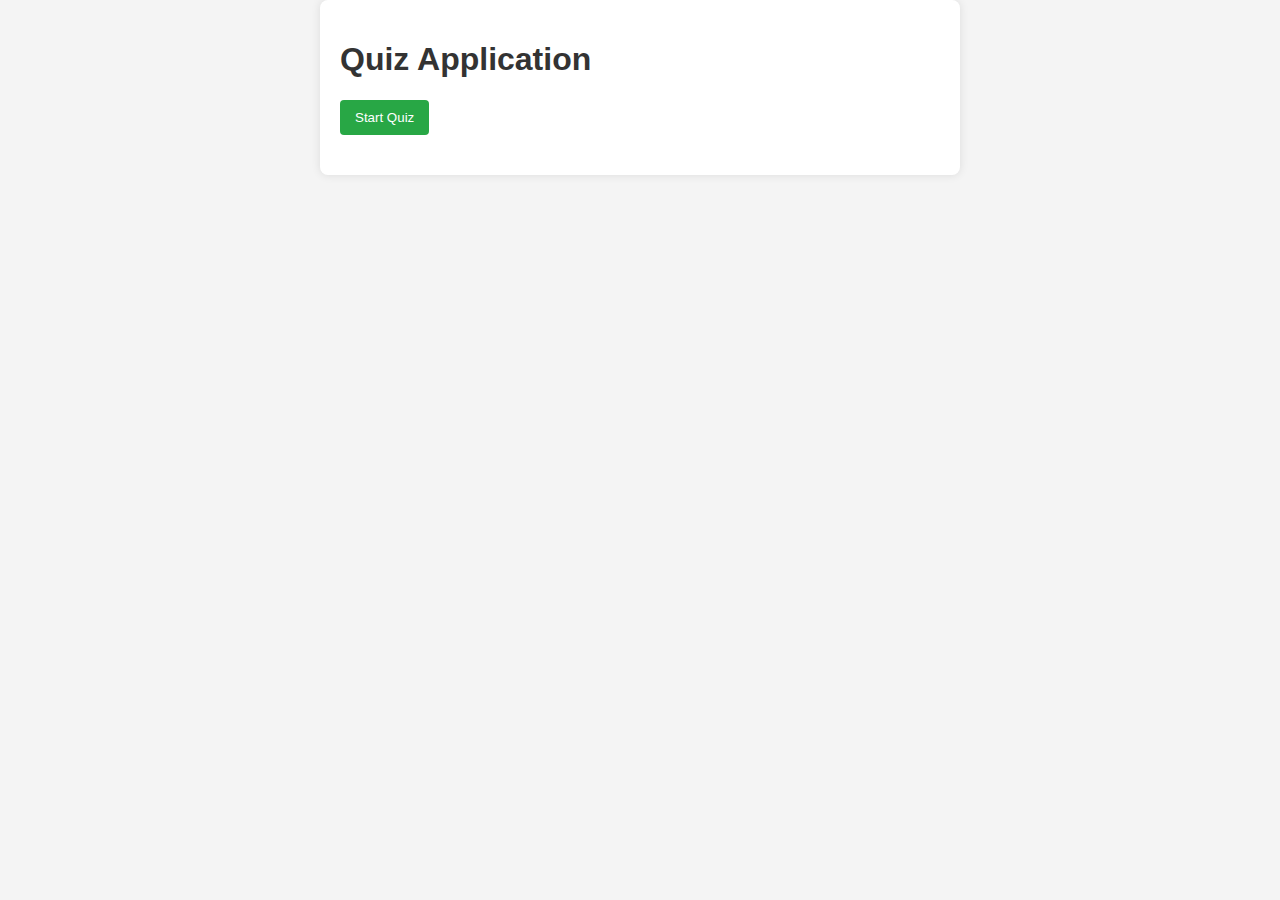
<file: index.html>
<!DOCTYPE html>
<html lang="en">
<head>
    <meta charset="UTF-8">
    <meta name="viewport" content="width=device-width, initial-scale=1.0">
    <link rel="stylesheet" href="style.css">
    <title>Quiz Page</title>
</head>
<body>
    <div class="container">
        <h1>Quiz Application</h1>
        <button id="startQuiz">Start Quiz</button>
        <div id="quizContainer" class="hidden"></div>
        <button id="submitQuiz" class="hidden">Submit Quiz</button>
        <div id="result" class="result"></div>
    </div>

    <script src="script.js"></script>
</body>
</html>
</file>
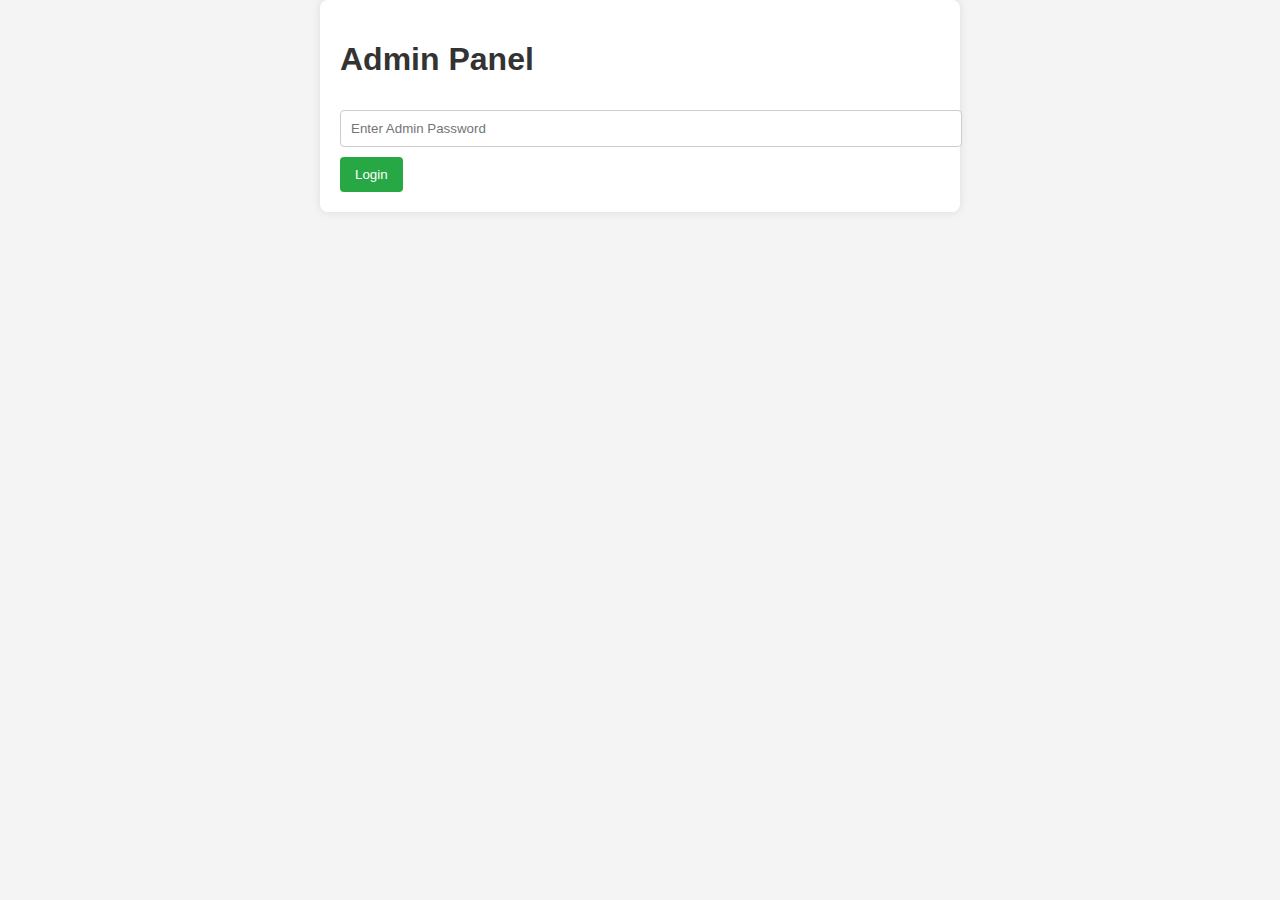
<file: admin.html>
<!DOCTYPE html>
<html lang="en">
<head>
    <meta charset="UTF-8">
    <meta name="viewport" content="width=device-width, initial-scale=1.0">
    <link rel="stylesheet" href="style.css">
    <title>Admin Page</title>
</head>
<body>
    <div class="container">
        <h1>Admin Panel</h1>
        <input type="password" id="adminPassword" placeholder="Enter Admin Password">
        <button id="loginButton">Login</button>

        <div id="adminArea" class="hidden">
            <h2>Add Question</h2>
            <input type="text" id="questionInput" placeholder="Question">
            <input type="text" id="answerInput" placeholder="Correct Answer">
            <button id="addQuestionButton">Add Question</button>
            <h3>Questions:</h3>
            <ul id="questionList"></ul>
        </div>
    </div>

    <script src="script.js"></script>
</body>
</html>
</file>
<file: style.css>
body {
    font-family: Arial, sans-serif;
    background-color: #f4f4f4;
    margin: 0;
    padding: 0;
}

.container {
    max-width: 600px;
    margin: 0 auto;
    padding: 20px;
    background: white;
    border-radius: 8px;
    box-shadow: 0 0 10px rgba(0, 0, 0, 0.1);
}

.hidden {
    display: none;
}

h1, h2, h3 {
    color: #333;
}

input[type="text"], input[type="password"] {
    width: 100%;
    padding: 10px;
    margin: 10px 0;
    border: 1px solid #ccc;
    border-radius: 4px;
}

button {
    padding: 10px 15px;
    background-color: #28a745;
    color: white;
    border: none;
    border-radius: 4px;
    cursor: pointer;
}

button:hover {
    background-color: #218838;
}

.result {
    margin-top: 20px;
    font-weight: bold;
}
</file>
